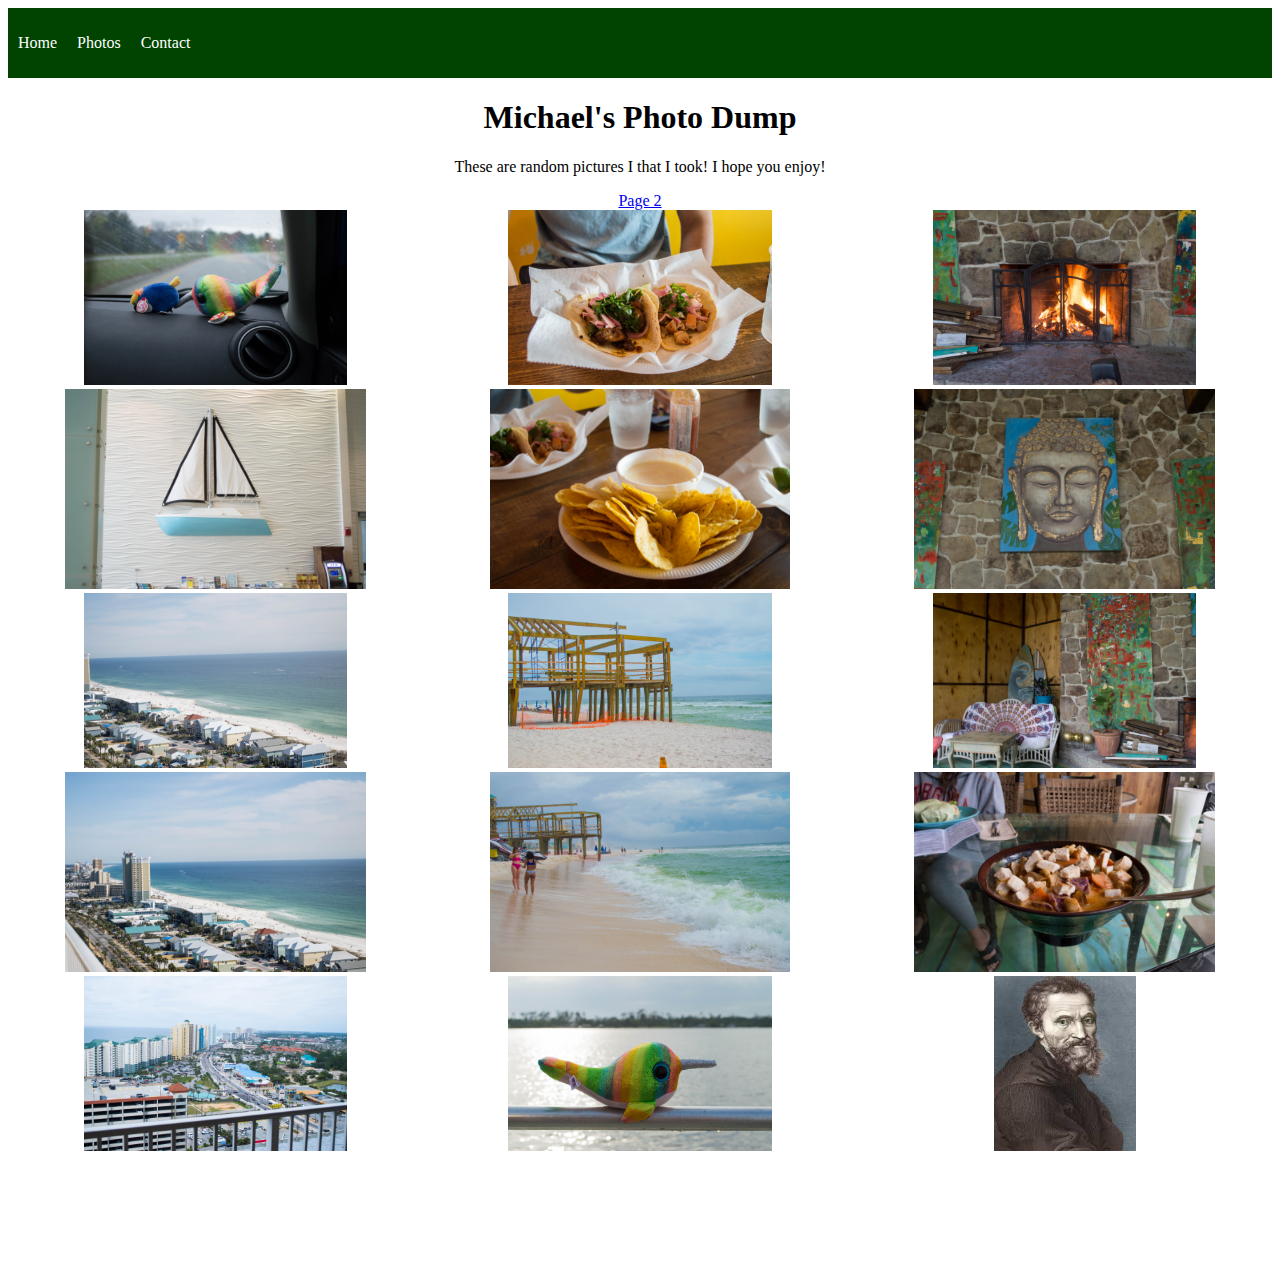
<file: index.html>
<!DOCTYPE html>
<html>
  <title>My Photo Dump</title>
  <meta charset="UTF-8" />
  <meta name="viewport" content="width=device-width, initial-scale=1" />
  <link rel="stylesheet" type="text/css" href="style.css" />
  <body>
    <!-- Sidebar -->
    <nav>
      <ul>
        <li>
          <a href="">Home</a>
        </li>
        <li>
          <a href="">Photos</a>
        </li>
        <li>
          <a href="http://michael-ning.com">Contact</a>
        </li>
      </ul>
    </nav>

    <div style="max-width:1500px">
      <h1><b>Michael's Photo Dump</b></h1>
      <p>
        These are random pictures I that I took! I hope you enjoy!
      </p>
      <a href="page2.html">Page 2</a>

      <div id="content">
        <div class="col">
          <img class="sbpic" src="images/DSC_0008.jpg" />
          <img class="sbpic" src="images/DSC_0009.jpg" />
          <img class="sbpic" src="images/DSC_0046.jpg" />
          <img class="sbpic" src="images/DSC_0047.jpg" />
          <img class="sbpic" src="images/DSC_0060.jpg" />
        </div>
        <div class="col">
          <img class="sbpic" src="images/DSC_0061.jpg" />
          <img class="sbpic" src="images/DSC_0062.jpg" />
          <img class="sbpic" src="images/DSC_0122.jpg" />
          <img class="sbpic" src="images/DSC_0123.jpg" />
          <img class="sbpic" src="images/DSC_0267.jpg" />
        </div>
        <div class="col">
          <img class="sbpic" src="images/DSC_0340.jpg" />
          <img class="sbpic" src="images/DSC_0342.jpg" />
          <img class="sbpic" src="images/DSC_0344.jpg" />
          <img class="sbpic" src="images/DSC_0345.jpg" />
          <img class="sbpic" src="images/michelangelo.jpeg" />
        </div>
      </div>
    </div>

    <footer
      class="w3-container w3-padding-64 w3-light-grey w3-center w3-opacity w3-xlarge"
      style="margin-top:128px"
    >
      <i class="fa fa-facebook-official w3-hover-opacity"></i>
      <i class="fa fa-instagram w3-hover-opacity"></i>
      <i class="fa fa-snapchat w3-hover-opacity"></i>
      <i class="fa fa-pinterest-p w3-hover-opacity"></i>
      <i class="fa fa-twitter w3-hover-opacity"></i>
      <i class="fa fa-linkedin w3-hover-opacity"></i>
    </footer>
  </body>
</html>
</file>
<file: style.css>
body {
  font-family: Georgia;
  text-align: center;
}

#content {
  display: grid;
  grid-template-columns: repeat(3, 1fr);
  grid-auto-rows: minmax(200px, auto);
  grid-gap: 10px;
}
.sbpic {
  height: 200px;
}

div img:nth-child(odd) {
  height: 175px;
}

nav {
  background: #040;
}

nav ul {
  list-style-type: none;
  padding: 0;
}
nav a {
  text-decoration: none;
  color: #fff;
  display: block;
  padding: 10px;
}

nav a:hover {
  background-color: #555;
}

/* div a {
  text-align: none;
} */

@media screen and (min-width: 768px) {
  nav ul {
    display: flex;
    justify-content: space-around;
  }
  nav li {
    flex: 1 1 0;
  }

  nav {
    display: flex;
    justify-content: space-between;
  }
}
</file>
